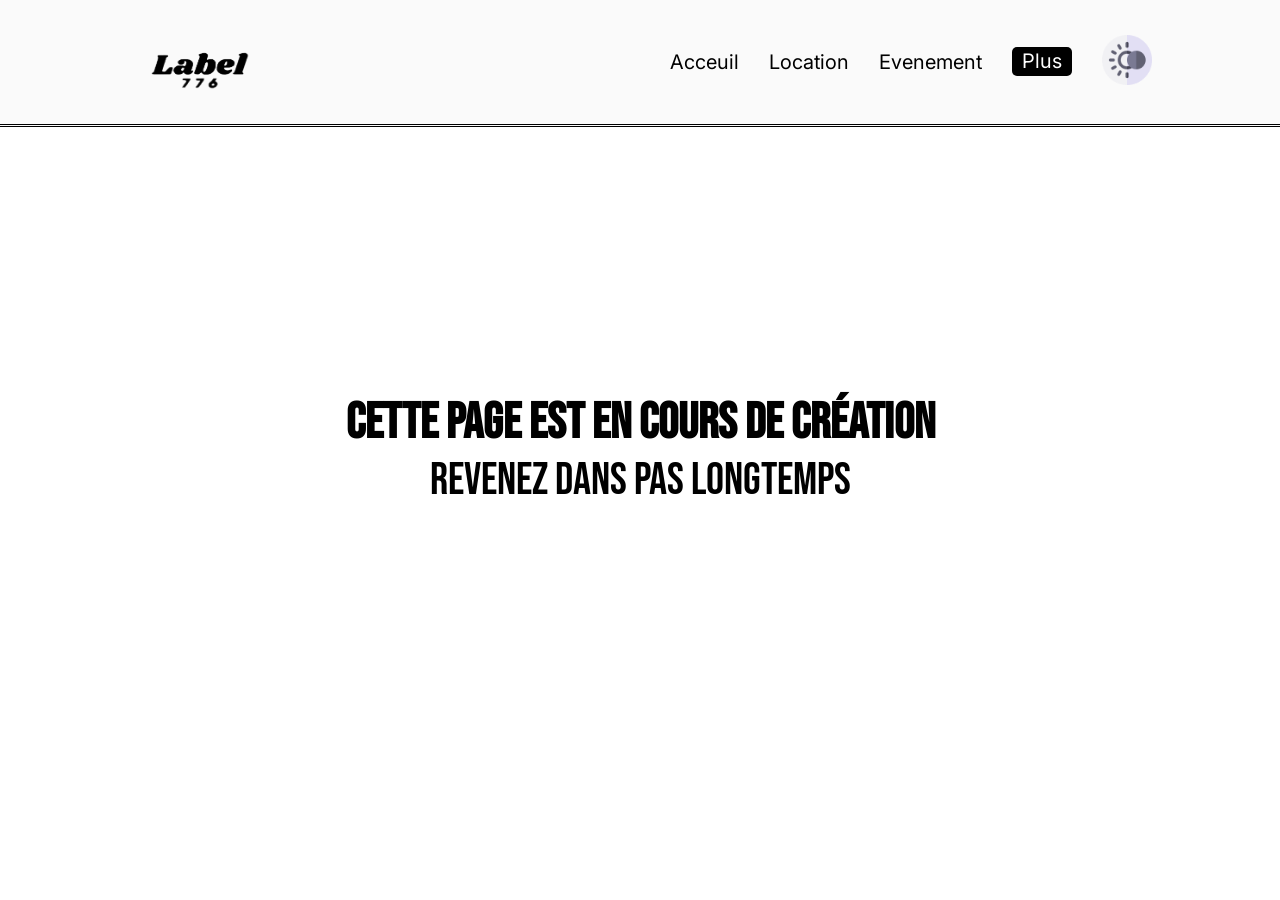
<file: coming.html>
<!DOCTYPE html>
<html lang="fr">
  <head>
    <meta charset="UTF-8" />
    <meta name="viewport" content="width=device-width, initial-scale=1.0" />
    <title>Label 776</title>
    <link rel="stylesheet" href="coming.css" />
  </head>
  <body>
    <nav id="navbar">
      <a href="index.html">
        <img id="minilogo" class="lab" src="img/Label.png" />
      </a>
      <li>
        <ul>
          <a href="index.html">Acceuil</a>
        </ul>
        <ul>
          <a href="">Location</a>
        </ul>
        <ul>
          <a href="">Evenement</a>
        </ul>
        <ul>
          <a id="plus" href="selection.html">Plus</a>
        </ul>

        <img id="btntheme" src="img/thème-logo.png" />
      </li>
    </nav>
    <div id="navtel" class="navtel">
      <h1 id="navtelbtn">Menu</h1>
      <ul id="nav_list" class="nav__list">
        <li class="nav__item1"><a href="index.html">Accueil</a></li>
        <li class="nav__item2"><a href="#">Location</a></li>
        <li class="nav__item1"><a href="#">Stream</a></li>
        <li class="nav__item2"><a href="#">Evenement</a></li>
        <li class="nav__item1"><a href="#">Shop</a></li>
        <li class="nav__item2"><a href="#">A propos</a></li>
        <li class="nav__item1"><a href="#">Contact</a></li>
        <img id="btntheme1" src="img/thème-logo.png" />
      </ul>
    </div>
    <div class="main">
      <h1>Cette page est en cours de création</h1>
      <h2>Revenez dans pas longtemps</h2>
    </div>
    <script src="coming.js"></script>
  </body>
</html>
</file>
<file: coming.css>
@import url('https://fonts.googleapis.com/css2?family=Dokdo&family=Inter:wght@100..900&display=swap');
@import url('https://fonts.googleapis.com/css2?family=Dokdo&family=Inter:wght@100..900&family=Julee&display=swap');
@import url('https://fonts.googleapis.com/css2?family=Dokdo&display=swap');
@import url('https://fonts.googleapis.com/css2?family=Archivo+Black&display=swap');
@import url('https://fonts.googleapis.com/css2?family=Archivo+Black&family=Jua&display=swap');
@import url('https://fonts.googleapis.com/css2?family=Afacad+Flux:wght@100..1000&family=Lemon&display=swap');
@import url('https://fonts.googleapis.com/css2?family=Julee&display=swap');
@import url('https://fonts.googleapis.com/css2?family=Bebas+Neue&display=swap');
:root{
    --mainbackcolor: white;
    --maintextcolor: black;
    --mainboxcolor: #D9D9D9;
    --mainsecondtextcolor: 808080;
}

html {
    -webkit-text-size-adjust: 100%; /* Pour Safari/Chrome */
    -ms-text-size-adjust: 100%;    /* Pour Internet Explorer */
    text-size-adjust: 100%;        /* Standard */
}

body{
    margin: 0;
    padding: 0;
    background-color: var(--mainbackcolor);
    overflow:auto;

}

.body_noscool{
    overflow: none;
}

*{
    text-decoration: none;
    margin: 0;
    padding: 0;
}

#navbar{
    z-index: 1;
    display: flex;
    position: fixed;
    margin: 0;
    padding: 0;
    width: 100%;
    height: auto;
    padding-bottom:30px ;
    backdrop-filter: blur(10px);
    top: 0;
    transition: top 0.3s;
    background-color: #d9d9d922;
    border-bottom-style: double;
    border-bottom-color: black;
}

.lab{
    width: 100px;
    height: 40px;
    filter: saturate(0);
    filter:brightness(0);
    margin-left: 150px;
    margin-top: 50px;
}

nav li{
    display: flex;
    flex-wrap: wrap;
    text-decoration: none;
    list-style: none;
    position: absolute;
    right: 0;
    margin-right: 10%;
    margin-top: 50px;

}


nav li a{
    margin-right: 30px;
    font-family: Inter;
    font-size: 20px;    
    color: var(--maintextcolor);
    
}



nav li img{
    height: 50px;
    margin-top: -15px;
}

nav li img:hover{
    cursor: pointer;
}


#plus{
    display: flex;
    justify-content: center;
    width: 60px;
    height: 27px;
    background-color: var(--maintextcolor);
    color: var(--mainbackcolor);
    border-radius: 5px;
    margin-top: -3px;
    padding-top: 2px;
}

@media screen and (max-width:900px) {
    .lab{
        margin-left: 30px;
    }
}

.navtel{
    z-index: 1;
    top: 0;
    position: fixed;
    width: 100%;
display: none;
justify-content: center;
flex-direction: column;
align-items: center;
height: auto;
background-color: #d9d9d922;
backdrop-filter: blur(20px);
transition: top 0.6s;
border-bottom-style: double;
border-bottom-color: black;
}

.navtel h1 {
    width: 100%;
    text-align: center;
    font-size: clamp(40px, 30vw, 100px);
    font-family: julee;
    font-weight: 200;
    color:var(--maintextcolor);
user-select: none;
}


.nav__list {
display: none;
height: 90 vh;
color:var(--maintextcolor)
}

.nav__list__open {
    display: flex;
    flex-direction: column;
}

.navtel li {
    margin-top: 30px;
    text-decoration: none;
    display: flex;
    flex-direction: column;
align-items: center;}

.navtel li a {
    color:var(--maintextcolor);
    font-family: julee;
    font-weight: 500;
    font-size: clamp(10px, 10vw, 50px);
    
}

.navtel .nav__item1{
    animation: navtel 0.5s ease-in-out;
}

.navtel .nav__item2{
    animation: navtel2 0.5s ease-in-out;
}

@keyframes navtel {
    0% {
        margin-right: -1500px;
    }
    100%{
        margin-right: 0;
    }
}

@keyframes navtel2 {
    0% {
        margin-left: -1500px;
    }
    100%{
        margin-left: 0;
    }
}

.navtel img {
    position: fixed;
    bottom: 0;
    right: 0;
    height: 50px;
    margin-bottom: 20px;
    margin-right: 20px;
}


@media screen and (max-width: 780px) {
    #navbar{
        display: none;
    }

    .navtel{
        display: flex;
    }

    .body_noscool{
        overflow: hidden;
    }
}


.main{
    display: flex;
    flex-direction: column;
    justify-content: center;
    align-items: center;
    height: 100vh;
    width: 100%;


}

h2{
        color: var(--maintextcolor);
    font-family: "Bebas Neue", sans-serif;
    font-size: 45px;
    font-weight: 500;
    text-align: center;
}

h1{
        color: var(--maintextcolor);
    font-family: "Bebas Neue", sans-serif;
    font-size: 50px;
    font-weight: 800;
    text-align: center;
}
</file>
